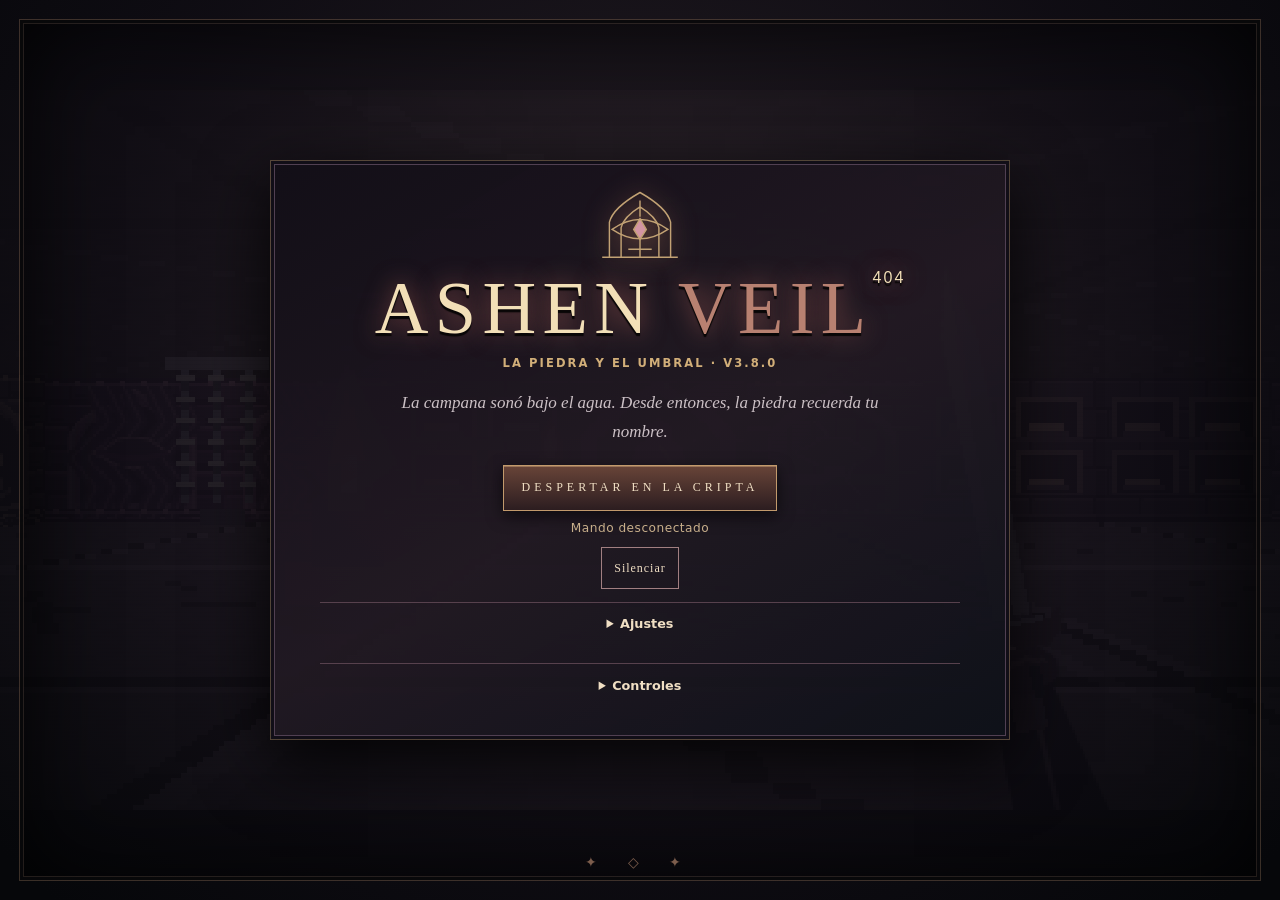
<file: index.html>
<!doctype html><html lang="es"><head><meta charset="utf-8"><meta name="viewport" content="width=device-width,initial-scale=1"><meta name="theme-color" content="#090c14"><title>ASHEN VEIL 404 — La piedra y el umbral</title><link rel="stylesheet" href="style.css?v=3.8.0"></head><body><main id="game"><canvas id="screen" width="480" height="270" aria-label="Mazmorra 2.5D en primera persona"></canvas><div id="vignette"></div><div id="scanlines"></div><section id="hud"><div class="hud-top"><div class="brand">ASHEN <span>VEIL</span> <small>404</small></div><div id="location">CRIPTA DEL DESPERTAR</div><div class="souls">✦ <span id="ashes">0</span> CENIZAS</div></div><div id="readouts"><div id="objective" role="status">OBJETIVO: ENCUENTRA LA LLAVE DE HUESO</div><div id="target" hidden><strong id="targetname"></strong><div class="meter enemy"><i id="targetbar"></i></div></div><div id="notices"><div id="encounter-warning" role="status" hidden></div><div id="toast" aria-live="polite"></div></div></div><div class="hud-bottom"><div class="vitals"><div class="meter hp"><i id="hpbar"></i></div><div class="meter sta"><i id="stbar"></i></div><div class="meter mana"><i id="mpbar"></i></div><small>VIDA · AGUANTE · ÉTER</small></div><div class="equip"><div class="slot slot-weapon"><span id="weapon-icon" data-weapon="sword" aria-hidden="true"></span><small id="weapon-slot">ESPADA</small></div><div class="slot"><strong>✧</strong><small id="spellcount">3</small></div><div class="slot"><strong>✚</strong><small id="flasks">3</small></div></div></div><div id="interact" hidden></div><div id="reticle">✦</div><div id="map" hidden><div class="map-legend"><span class="legend-altar">Altar</span><span class="legend-seal">Sello</span><span>Objeto</span><span class="legend-passage">Paso</span></div></div><div id="bossbar" hidden><div id="bossname">EL VIGÍA DE LAS PROFUNDIDADES</div><div class="meter enemy"><i id="bossfill"></i></div></div></section><section id="menu" class="overlay" aria-label="Menú del juego"><div class="menu-content"><svg class="crest" viewBox="0 0 100 84" aria-hidden="true">
<path d="M16 77V38Q20 22 50 5Q80 22 84 38V77M29 77V44Q32 32 50 21Q68 32 71 44V77M8 77H92M50 14V32M50 57V76M37 68H63" />
<path d="M19 46Q50 24 81 46Q50 67 19 46Z" /><path d="M50 34L57 46L50 57L43 46Z" class="crest-eye" /></svg><h2 class="pause-heading">Pausa</h2><h1>ASHEN <em>VEIL</em><sup>404</sup></h1><div class="edition">LA PIEDRA Y EL UMBRAL · V3.8.0</div><p>La campana sonó bajo el agua. Desde entonces, la piedra recuerda tu nombre.</p><button id="play">DESPERTAR EN LA CRIPTA</button><div id="pad-status" role="status" aria-live="polite">Mando desconectado</div><div class="menu-actions"><button id="save-game" hidden>Guardar partida</button><button id="mute" aria-pressed="false">Silenciar</button></div><details class="settings">
<summary>Ajustes</summary>
<div class="settings-fields">
<label for="volume">Volumen<input id="volume" type="range" min="0" max="100" step="5" value="70"></label>
<label><input id="quiet-effects" type="checkbox"> Reducir destellos y sacudidas</label>
<label><input id="economy" type="checkbox"> Modo ligero (hasta 30 FPS)</label>
<label for="pad-sensitivity">Sensibilidad de cámara <output id="pad-sensitivity-value">100 %</output><input id="pad-sensitivity" type="range" min="60" max="180" step="10" value="100"></label>
<label for="pad-deadzone">Zona muerta del mando <output id="pad-deadzone-value">18 %</output><input id="pad-deadzone" type="range" min="10" max="35" step="1" value="18"></label>
</div></details>
<p id="save-status" role="status"></p><details class="help"><summary>Controles</summary><div class="controls">WASD MOVER · RATÓN MIRAR · CLIC / H ATACAR · J GOLPE FUERTE · C CAMBIAR ARMA · DERECHO BLOQUEAR<br>SHIFT CORRER · ESPACIO ESQUIVAR · E INTERACTUAR · F CURAR · Q MAGIA<br>TAB INVENTARIO · M MAPA · L SUBIR NIVEL EN ALTAR · ESC PAUSA · K GUARDAR<br>MANDO: CRUCETA MENÚ · A CONFIRMAR · B VOLVER · STICKS MOVER Y MIRAR · A USAR · B ESQUIVAR · X GOLPE FUERTE · Y CURAR<br>RT ATACAR · LT BLOQUEAR · RB MAGIA · START PAUSA · SELECT INVENTARIO · CRUCETA DERECHA ARMA</div></details></div></section><section id="inventory" class="overlay hidden"><div class="panel"><div class="eyebrow">EL PESO DE LO QUE LLEVAS</div><h2>Inventario y diario</h2><div id="items" role="region" aria-label="Contenido del inventario y diario" tabindex="0"></div><button id="inventory-close">Cerrar inventario</button></div></section><section id="ending" class="overlay hidden"><div class="menu-content"><div class="sigil">✧</div><div class="eyebrow">EL SILENCIO HA SIDO ROTO</div><h1 id="ending-title"></h1><p id="ending-story"></p><button id="again">VOLVER A DESPERTAR</button></div></section><section id="death" class="overlay hidden" aria-labelledby="death-title"><div class="menu-content">
<h2 id="death-title">La cripta te reclama</h2>
<p>Despiertas en el último altar. Las cenizas que llevabas esperan donde caíste.</p>
<button id="respawn">Volver al altar</button>
</div></section><section id="touch-controls" aria-label="Controles táctiles" hidden>
<div class="touch-grid">
<button data-action="look-left" aria-label="Girar a izquierda">↶</button><button data-action="forward" aria-label="Avanzar">↑</button><button data-action="look-right" aria-label="Girar a derecha">↷</button>
<button data-action="left" aria-label="Mover a izquierda">←</button><button data-action="back" aria-label="Retroceder">↓</button><button data-action="right" aria-label="Mover a derecha">→</button>
</div><div class="touch-grid">
<button data-action="attack">Tajo</button><button data-action="heavy">Fuerte</button><button data-action="block">Bloq.</button>
<button data-action="dodge">Esquiva</button><button data-action="spell">Éter</button><button data-action="heal">Curar</button>
<button data-action="use">Usar</button><button data-action="map">Mapa</button><button data-action="weapon">Arma</button><button data-action="journal">Diario</button>
<button data-action="level">Nivel</button><button data-action="pause">Pausa</button>
</div></section></main><script src="src/art.js?v=3.8.0"></script><script src="src/lighting.js?v=3.8.0"></script><script src="src/audio.js?v=3.8.0"></script><script src="src/expedition.js?v=3.8.0"></script><script src="src/game.js?v=3.8.0"></script></body></html>
</file>
<file: style.css>
:root{color-scheme:dark;font-family:Georgia,'Times New Roman',serif}*{box-sizing:border-box}body{margin:0;background:#070910;color:#e3dcc7;overflow:hidden}#game{width:100vw;height:100vh;position:relative;background:#080a0e}#screen{position:absolute;width:100%;height:100%;object-fit:cover;image-rendering:pixelated;image-rendering:crisp-edges}#vignette{position:absolute;inset:0;pointer-events:none;background:radial-gradient(ellipse,transparent 48%,rgba(0,0,0,.30) 95%)}#scanlines{position:absolute;inset:0;pointer-events:none;opacity:.085;background:repeating-linear-gradient(0deg,transparent 0 3px,#000 3px 4px)}#hud{position:absolute;inset:0;pointer-events:none;text-shadow:0 2px 4px #000}#hud .hud-top{display:flex;align-items:center;justify-content:space-between;padding:23px 30px;letter-spacing:3px;font-size:11px}#hud .brand{font-size:17px;letter-spacing:5px;font-weight:bold}#hud .brand span{color:#9c7183}#hud .brand small{font:10px sans-serif;color:#a79883}#location{color:#b7a88e;letter-spacing:4px}#ashes{font-size:18px;color:#f1cf91}#hud .souls{color:#d8b980}#reticle{position:absolute;top:50%;left:50%;transform:translate(-50%,-50%);color:rgba(245,229,187,.7);font-size:13px}#hud .hud-bottom{position:absolute;bottom:35px;left:30px;right:30px;display:flex;justify-content:space-between;align-items:end}.vitals{width:220px}.vitals small{font:9px sans-serif;letter-spacing:2px;color:#b4a995}.meter{width:100%;height:10px;margin:6px 0;background:rgba(10,10,15,.86);border:1px solid #71695c;box-shadow:inset 0 0 5px black}.meter i{display:block;height:100%;width:100%;transition:width .15s}.hp i{background:linear-gradient(90deg,#75303f,#cc6872)}.sta i{background:linear-gradient(90deg,#34584e,#80af8a)}.mana i{background:linear-gradient(90deg,#374267,#8d94c5)}.equip{display:flex;gap:8px}.slot{width:62px;height:65px;border:1px solid #766b57;background:linear-gradient(135deg,rgba(8,9,15,.91),rgba(58,45,52,.72));display:flex;align-items:center;justify-content:center;flex-direction:column}.slot strong{font-size:28px;font-weight:normal;color:#d6c6ab}.slot small{font:9px sans-serif;letter-spacing:1px;color:#b7a995}#toast{position:absolute;top:23%;left:50%;transform:translateX(-50%);font-size:17px;color:#f0d7a9;letter-spacing:2px;text-align:center;max-width:70%;opacity:0;transition:opacity .25s}#interact{position:absolute;bottom:27%;left:50%;transform:translateX(-50%);padding:10px 20px;background:rgba(6,9,15,.85);border:1px solid #5a5361;color:#e8d9b4;font-size:13px;letter-spacing:1px}#target{position:absolute;top:85px;left:50%;transform:translateX(-50%);width:180px;text-align:center}#target strong{font-size:11px;letter-spacing:2px}#target .meter{height:5px}#bossbar{position:absolute;left:25%;right:25%;bottom:110px;text-align:center}#bossname{font-size:13px;letter-spacing:3px;color:#e8cfad}#bossbar .meter{height:12px}.enemy i{background:linear-gradient(90deg,#6b2947,#bb6587)}#map{position:absolute;right:24px;top:76px;width:205px;height:205px;background:rgba(5,7,11,.75);border:1px solid #605a55}#map canvas{width:100%;height:100%;image-rendering:pixelated}.overlay{position:absolute;inset:0;display:flex;align-items:center;justify-content:center;background:radial-gradient(ellipse at 50% 45%,rgba(20,19,31,.83),rgba(4,5,10,.97));text-align:center;z-index:5}.overlay.hidden{display:none}.menu-content{max-width:800px;padding:32px}.sigil{font-size:44px;color:#b89b86;text-shadow:0 0 45px #8b456e}.eyebrow{font:10px sans-serif;letter-spacing:5px;color:#9e8493}.menu-content h1{font-size:clamp(50px,9vw,116px);font-weight:400;letter-spacing:12px;margin:20px 0 0;color:#ded4bf;text-shadow:0 4px 35px #190e19}.menu-content h1 em{font-style:normal;color:#b17b8f}.menu-content h1 sup{font:16px sans-serif;letter-spacing:2px;vertical-align:top}.edition{font:11px sans-serif;letter-spacing:9px;color:#a57e91}.menu-content p{font-size:17px;line-height:1.7;color:#a9a1a3;margin:30px auto;max-width:530px;font-style:italic}.menu-content button,.panel button{background:transparent;border:1px solid #9e7989;color:#e7d2bc;padding:15px 32px;letter-spacing:4px;font:12px Georgia;cursor:pointer;transition:.2s}.menu-content button:hover{background:#543448;border-color:#e4bac9}.controls{margin-top:35px;font:10px/2.1 sans-serif;letter-spacing:1px;color:#746f77}.panel{width:min(600px,90vw);padding:42px;background:#14131c;border:1px solid #66566b;box-shadow:0 15px 100px #000}.panel h2{font-weight:normal;letter-spacing:7px}.panel p{color:#aaa;font-size:13px}.panel #items{display:grid;gap:15px;text-align:left}.item{border:1px solid #494451;padding:16px;color:#cfbdac}.item b{display:block;letter-spacing:2px;margin-bottom:6px}.item small{color:#9b93a0}#footer{position:absolute;z-index:1;bottom:7px;width:100%;text-align:center;font:9px sans-serif;letter-spacing:2px;color:#736d74;pointer-events:none}@media(max-width:700px){#hud .hud-top{padding:13px;gap:8px}#location{font-size:8px}#hud .brand{font-size:12px;letter-spacing:2px}#hud .hud-bottom{left:12px;right:12px;bottom:17px}.vitals{width:150px}.slot{width:42px;height:50px}.slot strong{font-size:19px}.menu-content h1{letter-spacing:2px}.controls{font-size:9px}.menu-content{padding:14px}}

/* v2.4: clear objective without obscuring central sightlines */
#readouts {
  position:absolute; top:48px; left:50%; transform:translateX(-50%);
  width:min(82%,44rem); display:grid; justify-items:center; gap:5px;
}
#objective{width:max-content;max-width:100%;padding:5px 12px;border:1px solid rgba(203,183,162,.25);border-radius:2px;background:rgba(12,10,20,.62);color:#d9c1a8;font:600 clamp(9px,1.1vw,12px)/1.4 monospace;letter-spacing:.07em;text-align:center;pointer-events:none;text-shadow:0 1px 3px #000}

/* The title, pause and journal remain usable at 1280×800 and on shorter windows. */
.overlay { overflow:auto; align-items:safe center; background:radial-gradient(ellipse at 50% 43%,rgba(45,30,51,.91),rgba(5,7,14,.98) 76%); }
.menu-content h1 { font-size:clamp(2.6rem,8vw,6.5rem); text-shadow:0 0 42px #50334a; }
.menu-content p { color:#cbc0c5; margin:1.1rem auto; }
.menu-content .controls { color:#bab0bc; margin-top:1rem; line-height:1.55; }
.menu-actions { display:flex; justify-content:center; flex-wrap:wrap; gap:.6rem; margin-top:.75rem; }
.menu-actions button, #inventory-close { padding:.55rem .75rem; letter-spacing:.08em; }
#save-status:empty { display:none; }
#inventory .panel { max-height:95%; overflow:auto; padding:1.35rem; }
#inventory #items { grid-template-columns:repeat(auto-fit,minmax(min(100%,14rem),1fr)); gap:.65rem; }
#inventory .item { padding:.75rem; }
#inventory-close { margin-top:1rem; }
button:focus-visible, summary:focus-visible { outline:2px solid #ead0a7; outline-offset:4px; }

/* Cosmic Horror Remaster */
:root { --parchment:#f0dfc4; --brass:#bfa17b; --violet:#c28d9d; }
#game { height:100dvh; }
#screen { object-fit:contain; }
.overlay { padding:14px; background:radial-gradient(ellipse at 50% 43%,rgba(35,18,35,.91),rgba(5,7,12,.98) 74%); }
.menu-content { width:min(100%,740px); }
.crest { width:clamp(42px,10vh,91px); height:auto; stroke:var(--brass); stroke-width:1.6; fill:none; filter:drop-shadow(0 0 14px #a05881); }
.crest-eye { fill:#d395a3; }
.pause-heading { display:none; }
.is-paused .crest,.is-paused h1,.is-paused .edition,.is-paused .edition + p { display:none; }
.is-paused .pause-heading,#death h2 { display:block; color:var(--parchment); font-weight:normal; font-size:clamp(1.8rem,7vw,3rem); margin:0 0 .65rem; }
.menu-content h1 { font-size:clamp(2rem,8vw,6.2rem); margin:.1rem 0 .45rem; letter-spacing:.1em; color:var(--parchment); }
.menu-content h1 em { color:var(--violet); }
.edition { font:600 .72rem/1.5 system-ui,sans-serif; letter-spacing:.22em; color:var(--brass); }
.menu-content button,.panel button { color:var(--parchment); border-color:#a17f81; }
#play,#respawn,#again { background:linear-gradient(145deg,#502b3e,#261c31); max-width:100%; }
#play:hover,#respawn:hover,#again:hover { background:#63384d; }
.settings,.help { max-width:40rem; margin:.8rem auto 0; padding:.55rem .75rem; border-top:1px solid #57414d; color:var(--parchment); }
summary { cursor:pointer; font:600 .8rem system-ui,sans-serif; }
.settings-fields { margin-top:.8rem; display:flex; flex-wrap:wrap; justify-content:center; gap:.65rem 1rem; }
.settings-fields label { display:flex; gap:.45rem; align-items:center; font: .79rem/1.35 system-ui,sans-serif; }
.settings-fields input { accent-color:#cf98a4; }
#volume { width:clamp(65px,17vw,112px); }
#inventory .panel { overscroll-behavior:contain; background:#151220; }
#inventory h2 { letter-spacing:.08em; }
#inventory .item small { color:#d9ccd2; font: .84rem/1.55 system-ui,sans-serif; }
#hud .hud-top,#hud .hud-bottom { color:var(--parchment); }
#target { position:static; transform:none; }
#map { width:min(38vw,240px); height:auto; top:clamp(83px,14vh,113px); }
#game[data-effects="reduced"] #scanlines { display:none; }
#game[data-effects="reduced"] .meter i,#game[data-effects="reduced"] #toast { transition:none; }
@media(max-width:500px) {
  #location { letter-spacing:.12em; }
  #hud .hud-top { letter-spacing:.12em; }
  #bossbar { left:14%; right:14%; bottom:78px; }
  #bossname { font-size:10px; letter-spacing:.1em; }
  #interact { font-size:11px; max-width:80%; width:max-content; text-align:center; }
}
#map { display:flex; flex-direction:column-reverse; }
#map[hidden] { display:none; }
#map canvas { height:auto; aspect-ratio:6/5; }
#map {
  background:#110f18;
  border-color:#8d735f;
  box-shadow:0 4px 16px #000b,inset 0 0 0 2px #211a24;
}
.map-legend {
  display:flex; justify-content:center; flex-wrap:wrap; gap:3px 9px;
  padding:.35rem .25rem; background:#1b1420; color:#e9d9c3;
  font:600 .63rem/1.3 system-ui,sans-serif;
}
.map-legend span::before {
  content:""; display:inline-block; width:6px; height:6px;
  margin-right:4px; vertical-align:1px; background:#e5c78e;
}
.map-legend .legend-altar::before {
  background:#9ad3b2; clip-path:polygon(33% 0,67% 0,67% 33%,100% 33%,100% 67%,67% 67%,67% 100%,33% 100%,33% 67%,0 67%,0 33%,33% 33%);
}
.map-legend .legend-seal::before { background:#ce97dc; transform:rotate(45deg); }
.map-legend .legend-passage::before { background:#a7c9dc; clip-path:polygon(0 0,100% 50%,0 100%); }
#notices {
  width:min(100%,34rem); margin-top:14px; display:grid; justify-items:center; gap:4px; text-align:center;
}
#encounter-warning,#toast {
  position:static; transform:none; padding:.36em .65em; max-width:100%;
  color:#f3dcc0; background:#17121fdd; border-inline:1px solid #987761;
  font:600 clamp(.72rem,1.45vw,.87rem)/1.38 system-ui,sans-serif; letter-spacing:.045em;
}
#encounter-warning { color:#ffe7c4; }
#toast:empty { display:none; }
#reticle.hit { color:#ffe1b7; text-shadow:0 0 5px #29202c; }
#reticle.hit::after {
  content:""; position:absolute; inset:-1px -3px;
  border-block:1px solid currentColor; transform:rotate(-45deg);
}
#reticle.hit[data-contact="guard"] { color:#dfba7b; }
#reticle.hit[data-contact="guard"]::after {
  inset:1px -2px; border:1px solid currentColor; transform:none;
}
#reticle.hit[data-contact="resonance"] { color:#ecd0ff; }
#reticle.hit[data-contact="resonance"]::after {
  inset:-2px -3px; border:1px solid currentColor; transform:rotate(45deg);
}
#touch-controls[hidden] { display:none }
#touch-controls {
  position:absolute; inset:auto 0 0; pointer-events:none;
  z-index:6; display:flex; align-items:end; justify-content:space-between;
  padding:5px max(6px,env(safe-area-inset-right)) max(5px,env(safe-area-inset-bottom)) max(6px,env(safe-area-inset-left));
}
.touch-grid { display:grid; grid-template-columns:repeat(3,minmax(44px,1fr)); gap:3px }
.touch-grid button {
  pointer-events:auto; touch-action:none; min-height:44px; min-width:44px;
  margin:0; padding:0 .3em; font:600 .69rem system-ui,sans-serif;
  color:#f4dfd9; background:#211629ec; border:1px solid #826675; border-radius:4px;
}
#game:has(.overlay:not(.hidden)) #touch-controls { display:none }
#game:has(.overlay:not(.hidden)) #hud { visibility:hidden; }

/* v3.3: relief of blackened iron and ash, with readable focus and motion controls. */
#menu.overlay:not(.is-paused){background:radial-gradient(ellipse at 50% 36%,#332727e8 0%,#0e1014f5 57%,#030405 95%);}
#menu.overlay:not(.is-paused)::before{content:"";position:absolute;inset:1.2rem;pointer-events:none;border:1px solid #7b604c88;box-shadow:inset 0 0 0 3px #080809, inset 0 0 0 4px #63504666, inset 0 0 6rem #000;opacity:.85;}
#menu.overlay:not(.is-paused)::after{content:"✦     ◇     ✦";position:absolute;bottom:1.8rem;color:#ad8268;font-size:.9rem;letter-spacing:.85rem;pointer-events:none;opacity:.7;}
#menu .menu-content{position:relative;z-index:1;padding:clamp(1rem,3vh,2rem);border:1px solid #8a715088;background:linear-gradient(155deg,#101014ed,#191517d9 52%,#080a0deb);box-shadow:0 2rem 6rem #000d,inset 0 0 3rem #0008;}
#menu .crest{stroke:#c2a274;filter:drop-shadow(0 0 12px #a36a55);animation:omen 5s ease-in-out infinite alternate;}
#menu h1{font-size:clamp(1.85rem,5.85vw,4.65rem);letter-spacing:.085em;color:#f2dfb7;text-shadow:0 3px 1px #080606,0 0 24px #8f514d;line-height:1.05;}
#menu h1 em{color:#b88171;}
#menu .edition{color:#d2af79;letter-spacing:.18em;}
#menu #play{background:linear-gradient(#684438,#2c1d20);border:1px solid #c29a6c;box-shadow:inset 0 1px #e3bb8866,0 5px 16px #0009;}
#menu #play:hover{background:linear-gradient(#825342,#3c2426);}


@keyframes omen{to{opacity:.68;filter:drop-shadow(0 0 24px #c58b66)}}
@media(prefers-reduced-motion:reduce){#menu .crest{animation:none}}
@media(max-height:660px){#menu .menu-content{padding:.6rem 1rem}#menu .crest{height:40px}#menu .menu-content p{margin:.4rem auto}#menu .settings,#menu .help{margin:.3rem auto 0}}

/* The iron frame and the journal share the game's existing brass and slate colors. */
#menu.overlay:not(.is-paused) {
  background:radial-gradient(ellipse at 50% 34%,#2b2229c4 0%,#100d14e6 58%,#06070af5 96%);
}
#menu .menu-content {
  background:linear-gradient(150deg,#120e17f5,#211922f0 52%,#0e1119f2);
  box-shadow:0 1.4rem 4rem #000d,inset 0 0 0 3px #110e17,inset 0 0 0 4px #514052;
}
#menu #play { min-height:46px; padding:.7rem 1.1rem; }
#menu .menu-actions button, #inventory-close { min-height:42px; }
.settings summary,.help summary {
  min-height:30px; padding:.36em .25em; outline-offset:4px;
}
#game[data-effects="reduced"] #menu .crest { animation:none; }
#game[data-effects="reduced"] button { transition:none; }
#inventory .panel {
  width:min(890px,100%); border-color:#826952;
  display:grid; grid-template-rows:auto auto minmax(0,1fr) auto; overflow:hidden;
  background:linear-gradient(153deg,#1e1622,#100e18 68%);
  box-shadow:0 12px 40px #000d,inset 0 0 0 3px #120e17;
}
#inventory .item { background:#15121d; border-color:#5e4b53; border-left:2px solid #8b7162; }
#inventory .item b { color:#ecd5b5; font-size:.82rem; letter-spacing:.07em; }
#inventory #items {
  overflow:auto; overscroll-behavior:contain; padding-right:.25rem; align-content:start;
  scrollbar-color:#987561 #15121d;
}
#inventory #items:focus-visible { outline:1px solid #b69b86; outline-offset:3px; }
#inventory-close { justify-self:center; background:#332434; }
#hud .hud-top { background:linear-gradient(#0b0a12e8,#0b0a1200); }
.vitals { min-width:0; max-width:min(40vw,220px); }
.vitals small { color:#e2d0bd; }
.slot { height:54px; }
.slot small { color:#f0d8bc; }
.slot strong { font-size:20px; }
.slot-weapon { border-color:#ac8b64; }
#weapon-icon {
  width:19px; height:24px; margin-bottom:2px; background:#e6d0b6;
  clip-path:polygon(49% 0,66% 17%,59% 69%,81% 72%,81% 80%,60% 80%,57% 100%,43% 100%,44% 80%,22% 80%,22% 71%,42% 69%,38% 17%);
}
#weapon-icon[data-weapon="spear"] {
  clip-path:polygon(50% 0,75% 40%,58% 56%,55% 100%,45% 100%,42% 56%,25% 40%);
}
#weapon-icon[data-weapon="axe"] {
  clip-path:polygon(88% 12%,75% 51%,58% 51%,54% 100%,42% 100%,44% 51%,16% 60%,2% 48%,5% 18%,31% 8%,48% 22%,58% 13%);
}
#weapon-icon[data-weapon="needle"] {
  background:#c1dcd7;
  clip-path:polygon(50% 0,59% 38%,81% 54%,61% 70%,55% 100%,45% 100%,40% 70%,19% 54%,41% 38%,49% 57%,62% 54%,50% 46%,38% 54%,50% 63%,59% 56%);
}
@media (max-width:700px), (pointer:coarse) {
  #hud .hud-top { gap:6px; padding:10px 11px; }
  #hud .brand { font-size:.67rem; white-space:nowrap; }
  #hud .brand small { font-size:.59rem; }
  #location { font:600 clamp(.58rem,2vw,.74rem)/1.32 system-ui,sans-serif; letter-spacing:.06em; text-align:center; }
  #hud .souls { font:600 .63rem/1.35 system-ui,sans-serif; white-space:nowrap; }
  #ashes { font-size:.86rem; }
  #readouts { top:40px; width:88%; }
  #objective { font-size:.67rem; line-height:1.32; }
  #target strong { font-size:.64rem; letter-spacing:.09em; }
  #notices { margin-top:9px; }
  #map { top:105px; right:8px; }
  #interact { padding:.36em .65em; font:600 .72rem/1.3 system-ui,sans-serif; }
  .vitals .meter { height:7px; margin:4px 0; }
  .vitals small { font-size:.56rem; letter-spacing:.055em; }
  .equip { gap:4px; }
  .slot { width:41px; height:39px; }
  .slot strong { font-size:16px; }
  .slot small { font-size:.53rem; letter-spacing:.025em; }
  #weapon-icon { width:14px; height:18px; }
}
@media (pointer:coarse) {
  #game { --touch-height:calc(190px + max(5px,env(safe-area-inset-bottom))); }
  .touch-grid button { font-size:.72rem; }
}
@media (pointer:coarse) and (orientation:portrait) {
  #game { --scene-offset:clamp(22px,5dvh,44px); }
  #screen { object-position:50% calc(50% - var(--scene-offset)); }
  #reticle { top:calc(50% - var(--scene-offset)); }
  #hud .hud-bottom { bottom:calc(var(--touch-height) + 10px); }
  #bossbar { bottom:calc(var(--touch-height) + 70px); }
  #interact { bottom:calc(50% + var(--scene-offset) - min(28.125vw,18dvh) + 7px); }
  #map { width:min(40vw,182px); top:146px; }
}
@media (pointer:coarse) and (orientation:landscape) {
  #hud .hud-top { padding-inline:15px; }
  #hud .hud-bottom { left:153px; right:173px; bottom:10px; gap:7px; }
  #hud .vitals { width:min(25vw,184px); }
  #bossbar { left:max(154px,27%); right:max(169px,27%); bottom:60px; }
  #interact { bottom:69px; max-width:42%; }
  #map { left:8px; right:auto; top:76px; width:clamp(80px,calc(100dvh - 215px),min(20vw,146px)); }
}
@media (pointer:coarse) and (max-height:450px) {
  #menu .menu-content { padding:.6rem .8rem; }
  #menu .crest { height:30px; }
  #inventory .panel { padding:.85rem; }
}

/* Controller focus and settings use the game's iron and parchment palette. */
#pad-status{margin:.65rem auto 0;color:#c8af8b;font: .76rem system-ui,sans-serif;letter-spacing:.04em}
.settings-fields{display:grid;grid-template-columns:repeat(2,minmax(0,1fr));text-align:left;gap:.6rem 1rem}
.settings-fields label{justify-content:space-between;flex-wrap:wrap;border:1px solid #594957;background:#16131d;padding:.55rem .75rem}
.settings-fields label input[type=range]{width:100%;min-height:28px}
.settings-fields output{color:#e4c694;min-width:3.2em;text-align:right}
#menu button.pad-focus,#menu input.pad-focus,#menu summary.pad-focus,
#inventory button.pad-focus,#death button.pad-focus,#ending button.pad-focus{
 outline:2px solid #efd0a0;outline-offset:3px;background-color:#503846;
 box-shadow:0 0 0 6px #1a111acc,0 0 18px #b97e6799;
}
@media(max-width:600px){.settings-fields{grid-template-columns:1fr}#pad-status{font-size:.68rem}}
</file>
